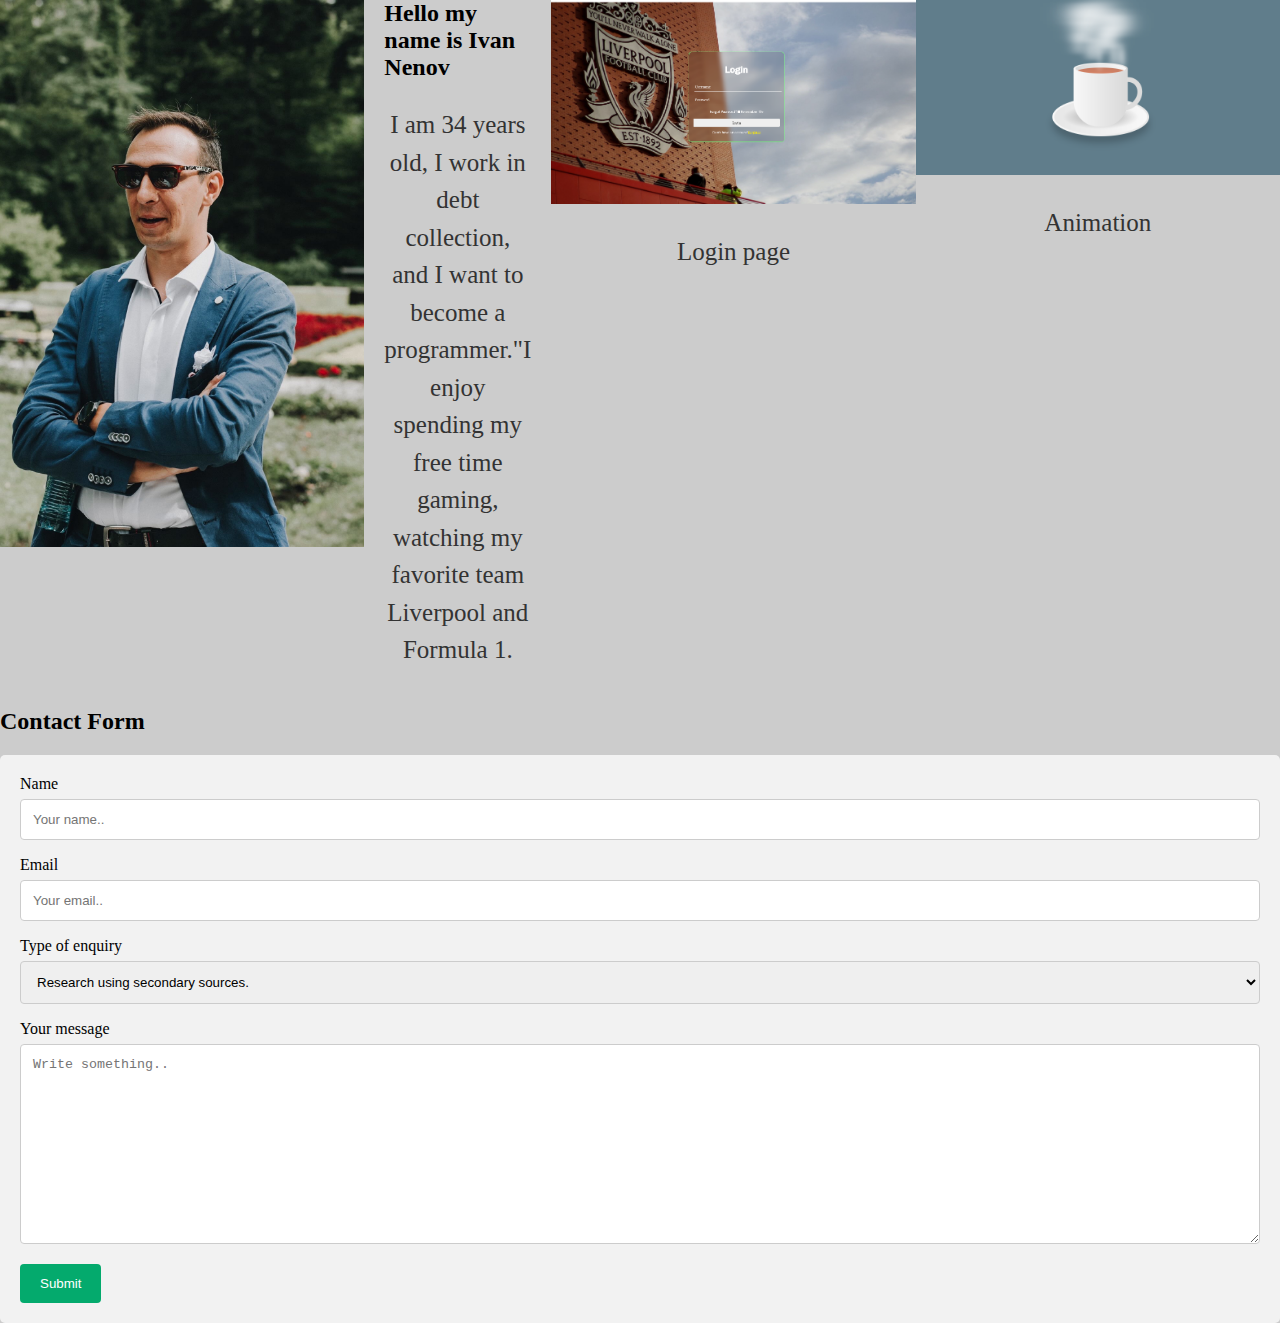
<file: 1stProject.html>
<!DOCTYPE html>
<html lang="en">

<head>
    <meta charset="UTF-8">
    <meta name="viewport" content="width=device-width, initial-scale=1.0">
    <link rel="stylesheet" href="1stProject.css">
    <title>Document</title>
</head>

<body>
    <div class="container">
        <div class="photo">
            <img src="Image-1.jpg" alt="photo">
        </div>
        <div class="text">
            <h1>Hello my name is Ivan Nenov</h1>
            <p>I am 34 years old, I work in debt collection, and I want to become a programmer."I enjoy spending my free
                time gaming, watching my favorite team Liverpool and Formula 1.</p>
        </div>
        <div class="photo2">
            <img src="img2.png" alt="photo2">
            <p>Login page</p>
        </div>
        <div class="photo3">
            <img src="img3.png" alt="photo3">
            <p>Animation</p>
        </div>

    </div>
    <h2>Contact Form</h2>

<div class="content">
    <form action="action_page.php">
      <label for="fname">Name</label>
      <input type="text" id="fname" name="name" placeholder="Your name..">
  
      <label for="email">Email</label>
      <input type="text" id="email" name="email" placeholder="Your email..">
  
      <label for="type">Type of enquiry</label>
      <select id="type" name="enquiry">
        <option value="Research using secondary sources">Research using secondary sources.</option>
        <option value="Comparative and fair testing">Comparative and fair testing.</option>
        <option value="Observing over time">Observing over time.</option>
        <option value="Pattern seeking">Pattern seeking.</option>
        <option value="Identifying, classifying and grouping">Pattern seeking.</option>
      </select>
  
      <label for="message">Your message</label>
      <textarea id="message" name="message" placeholder="Write something.." style="height:200px"></textarea>
  
      <input type="Submit" value="Submit">
    </form>
  </div>
  

</html>
</file>
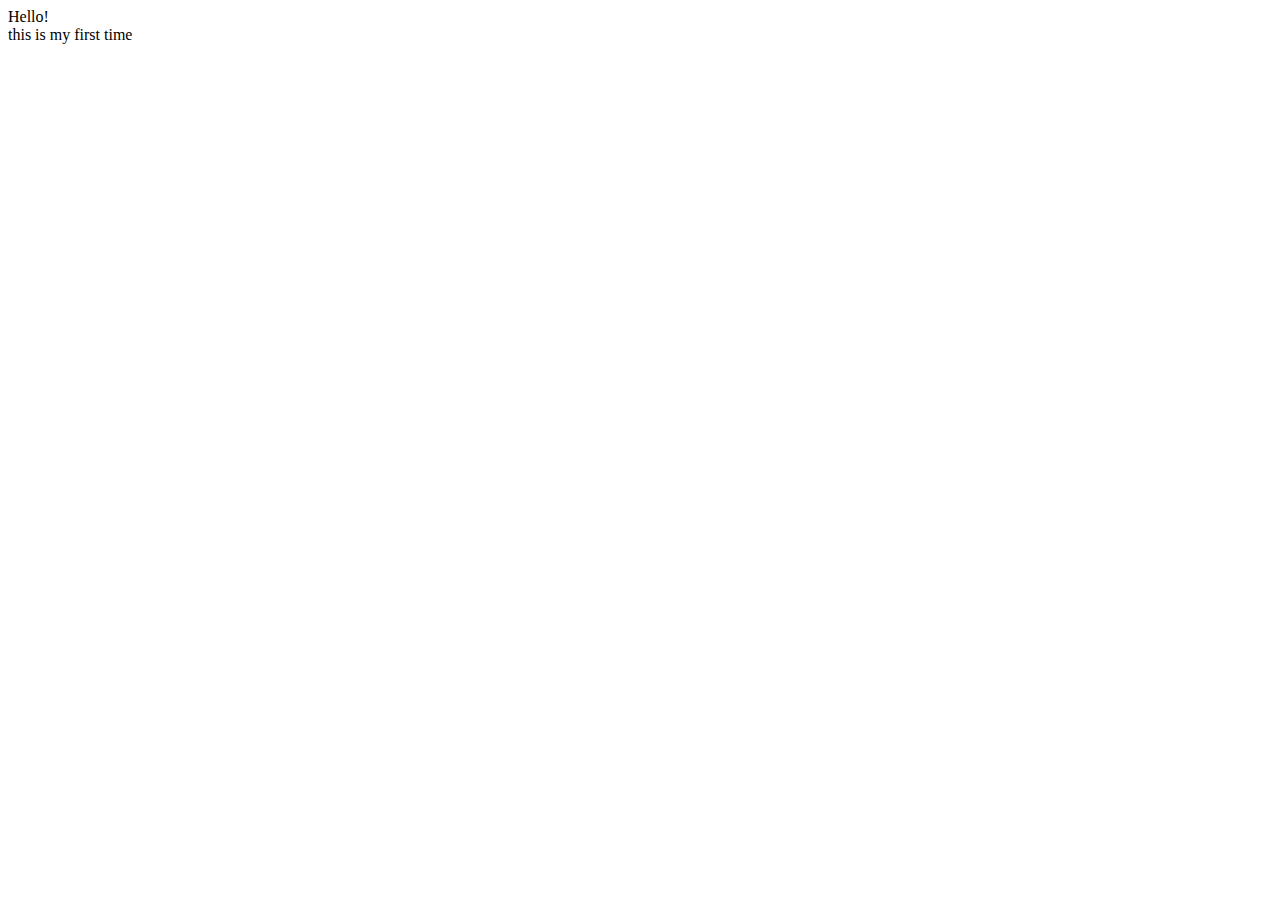
<file: alone.html>
<!DOCTYPE html>
<html lang="en">
<head>
    <meta charset="UTF-8">
    <meta name="viewport" content="width=device-width, initial-scale=1.0">
    <title>Document</title>
</head>
<body>
    <div id="container"></div>
    
</body>
<script src="alone.js"></script>
</html>
</file>
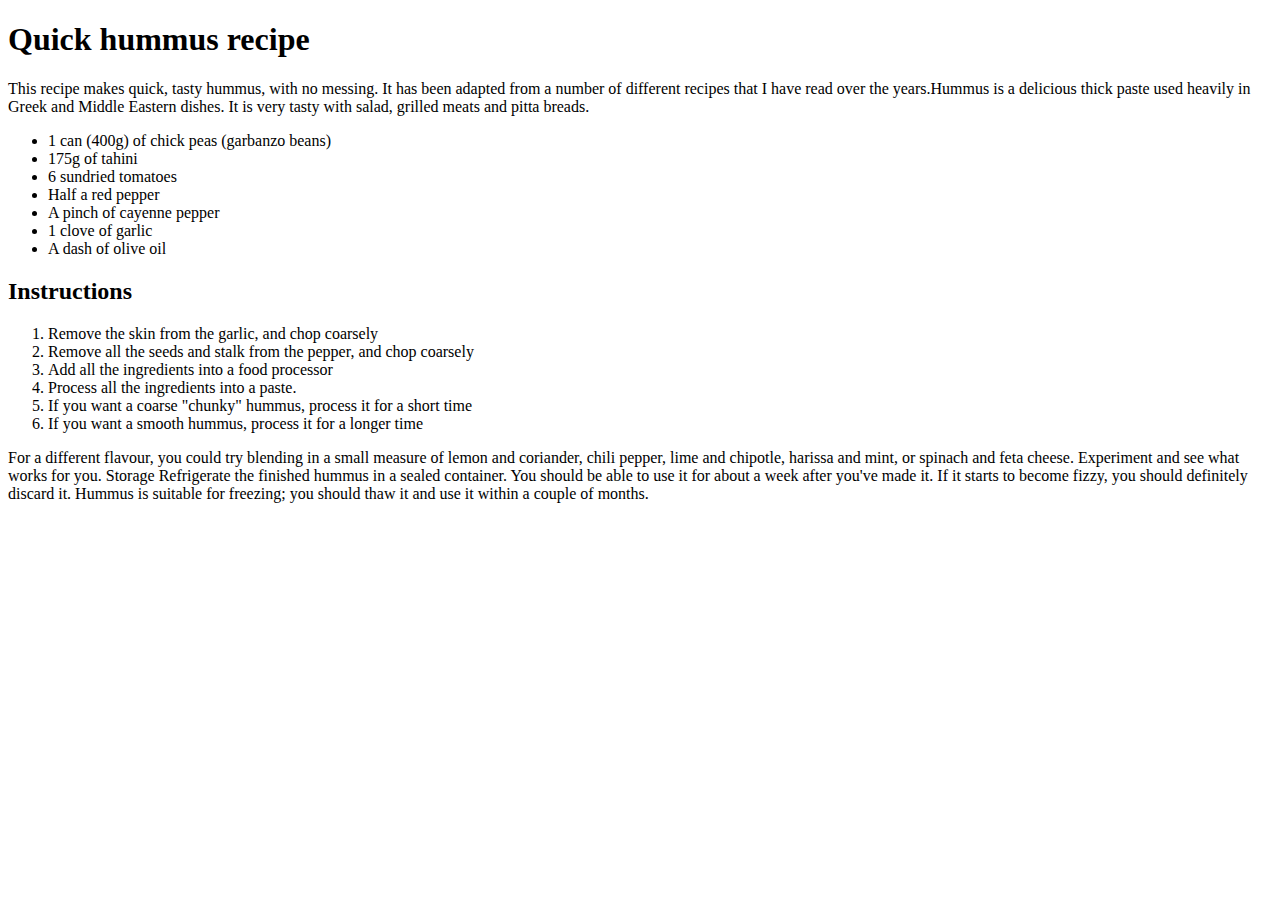
<file: alone3.html>
<!DOCTYPE html>
<html lang="en">

<head>
    <meta charset="UTF-8">
    <meta name="viewport" content="width=device-width, initial-scale=1.0">
    <title>Document</title>
</head>

<body>
    <h1>Quick hummus recipe</h1>
    <p> This recipe makes quick, tasty hummus, with no messing. It has been adapted from a number of different recipes
        that I have read over the years.Hummus is a delicious thick paste used heavily in Greek and Middle Eastern
        dishes. It is very tasty with salad, grilled meats and pitta breads.
    </p>
    <ul>
        <li>1 can (400g) of chick peas (garbanzo beans)</li>
        <li>175g of tahini</li>
        <li>6 sundried tomatoes</li>
        <li>Half a red pepper</li>
        <li>A pinch of cayenne pepper</li>
        <li>1 clove of garlic</li>
        <li>A dash of olive oil</li>
    </ul>
    <h2>Instructions</h2>
    <ol>
        <li>Remove the skin from the garlic, and chop coarsely</li>
        <li>Remove all the seeds and stalk from the pepper, and chop coarsely</li>
        <li>Add all the ingredients into a food processor</li>
        <li>Process all the ingredients into a paste.</li>
        <li>If you want a coarse "chunky" hummus, process it for a short time</li>
        <li>If you want a smooth hummus, process it for a longer time</li>

    </ol>
    <p>For a different flavour, you could try blending in a small measure of lemon and coriander, chili pepper, lime and
        chipotle, harissa and mint, or spinach and feta cheese. Experiment and see what works for you.

        Storage

        Refrigerate the finished hummus in a sealed container. You should be able to use it for about a week after
        you've made it. If it starts to become fizzy, you should definitely discard it.

        Hummus is suitable for freezing; you should thaw it and use it within a couple of months.
    </p>
</body>

</html>
</file>
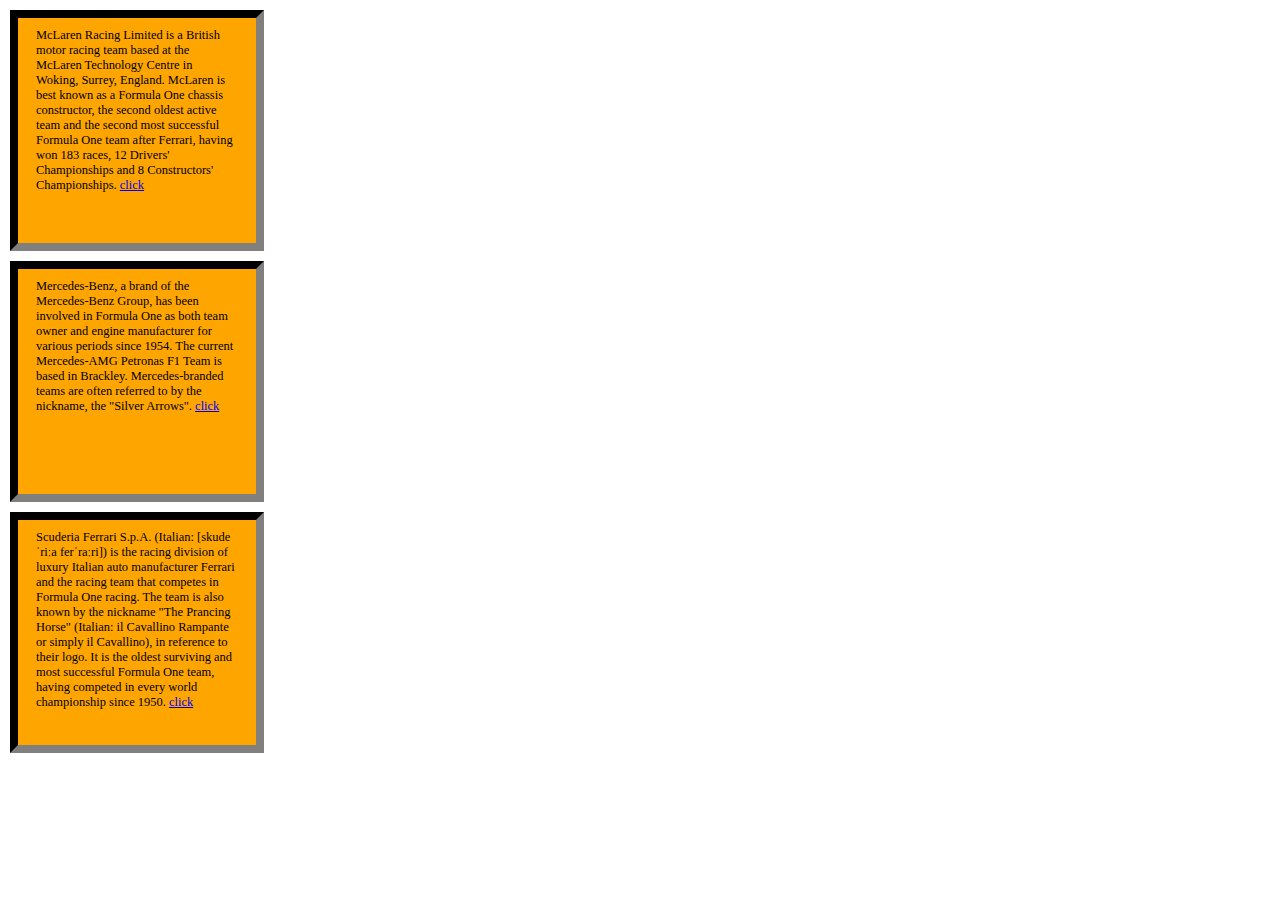
<file: homework.html>
<!DOCTYPE html>
<html lang="en">

<head>
    <meta charset="UTF-8">
    <meta name="viewport" content="width=device-width, initial-scale=1.0">
    <title>Document</title>
    <link href="style3.css" rel="stylesheet">
</head>

<body>
    <div class="box">McLaren Racing Limited is a British motor racing team based at the McLaren Technology Centre in
        Woking, Surrey, England. McLaren is best known as a Formula One chassis constructor, the second oldest active
        team and the second most successful Formula One team after Ferrari, having won 183 races, 12 Drivers'
        Championships and 8 Constructors' Championships.
        <a href="https://en.wikipedia.org/wiki/McLaren">click</Link></a>
    </div>
    <div class="box">Mercedes-Benz, a brand of the Mercedes-Benz Group, has been involved in Formula One as both team
        owner and engine manufacturer for various periods since 1954. The current Mercedes-AMG Petronas F1 Team is based
        in Brackley. Mercedes-branded teams are often referred to by the nickname, the
        "Silver Arrows".
        <a href="https://en.wikipedia.org/wiki/Mercedes-Benz_in_Formula_One">click</Link></a>
    </div>
    <div class="box">Scuderia Ferrari S.p.A. (Italian: [skudeˈriːa ferˈraːri]) is the racing division of luxury Italian
        auto manufacturer Ferrari and the racing team that competes in Formula One racing. The team is also known by the
        nickname "The Prancing Horse" (Italian: il Cavallino Rampante or simply il Cavallino), in reference to their
        logo. It is the oldest surviving and most successful Formula One team, having competed in every world
        championship since 1950.
        <a href="https://en.wikipedia.org/wiki/Scuderia_Ferrari">click</Link></a>
    </div>
</body>

</html>
</file>
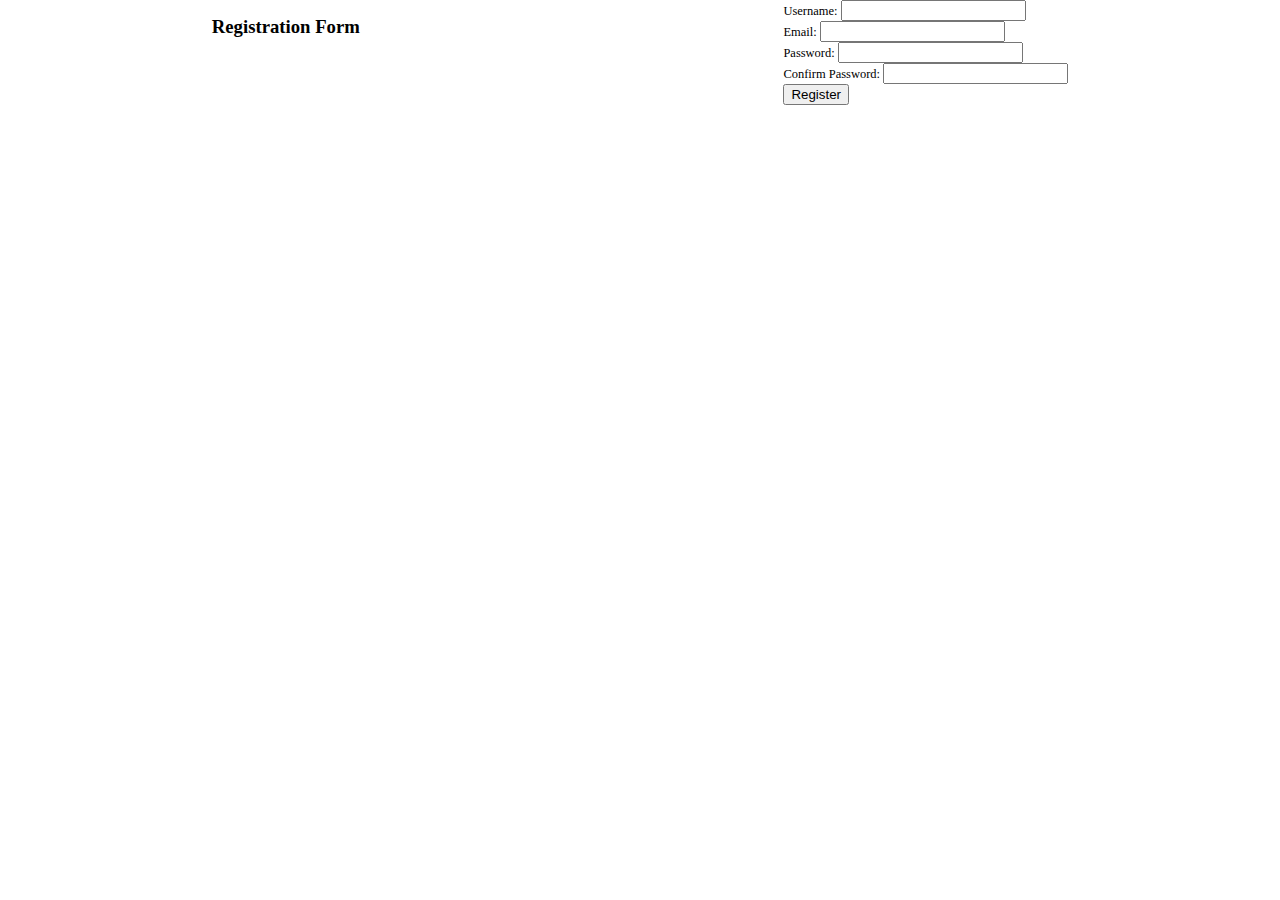
<file: homework3.html>
<!DOCTYPE html>
<html lang="en">
<head>
    <meta charset="UTF-8">
    <meta name="viewport" content="width=device-width, initial-scale=1.0">
    <title>Registration Form</title>
    <link rel="stylesheet" href="style3.css">
</head>
<body>
    <div class="container">
        <h2>Registration Form</h2>
        <form action="submit.php" method="post">
            <div class="form-group">
                <label for="username">Username:</label>
                <input type="text" id="username" name="username" required>
            </div>
            <div class="form-group">
                <label for="email">Email:</label>
                <input type="email" id="email" name="email" required>
            </div>
            <div class="form-group">
                <label for="password">Password:</label>
                <input type="password" id="password" name="password" required>
            </div>
            <div class="form-group">
                <label for="confirm-password">Confirm Password:</label>
                <input type="password" id="confirm-password" name="confirm-password" required>
            </div>
            <button type="submit">Register</button>
        </form>
    </div>
</body>
</html>
</file>
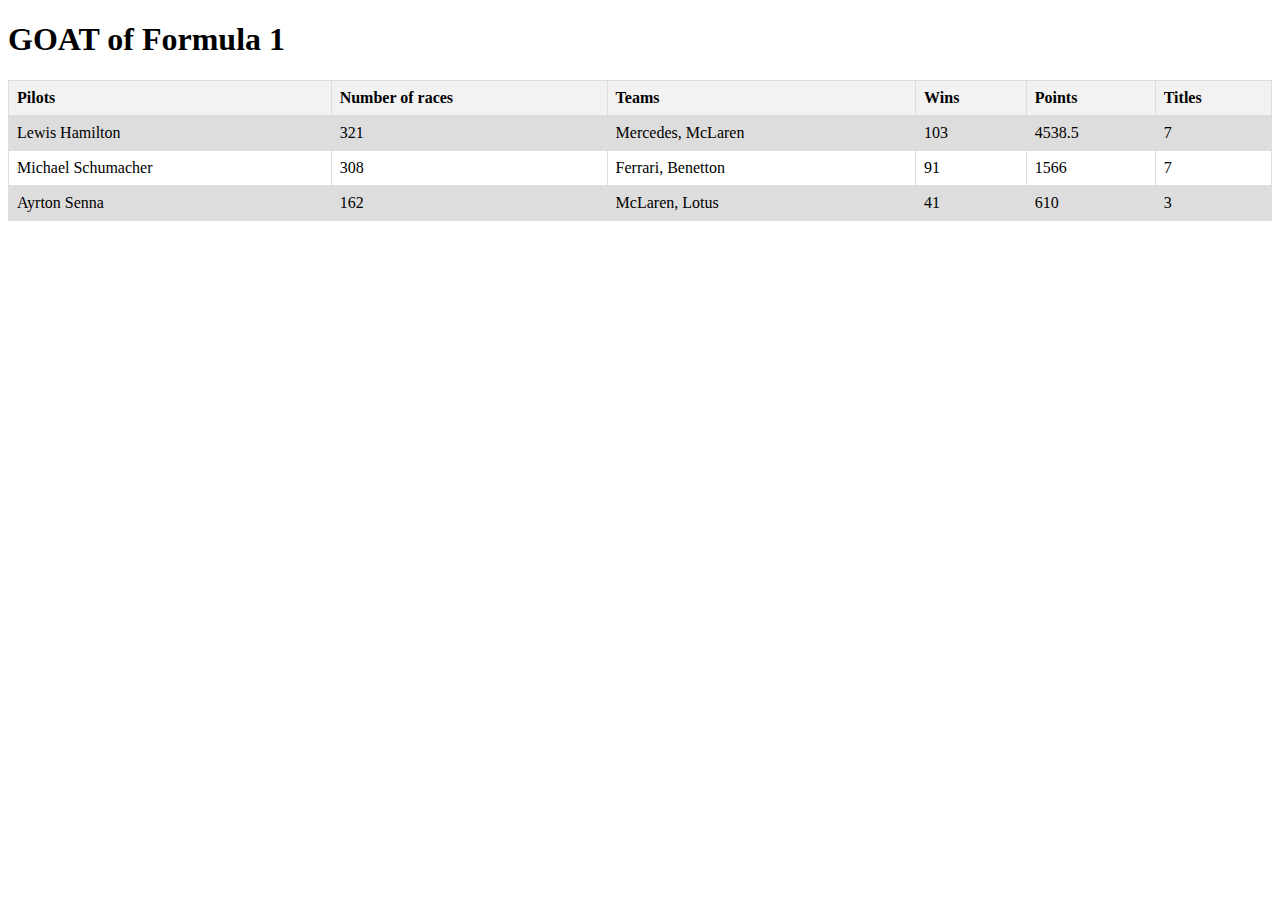
<file: homework4.html>
<!DOCTYPE html>
<html lang="bg">
<head>
<meta charset="UTF-8">
<meta name="viewport" content="width=device-width, initial-scale=1.0">
<title>GOAT of Formula 1</title>
<link rel="stylesheet" href="homerwork4.css">

<style>
     table {
        width: 100%;
        border-collapse: collapse;
    }
    th, td {
        border: 1px solid #dddddd;
        text-align: left;
        padding: 8px;
    }
    th {
        background-color: #f2f2f2;
    }
    tr:nth-child(even) {
        background-color: #dddddd;
    }
</style>
</head>
<body>

<h1>GOAT of Formula 1</h1>

<table>
  <tr>
    <th>Pilots</th>
    <th>Number of races</th>
    <th>Teams</th>
    <th>Wins</th>
    <th>Points</th>
    <th>Titles</th>
  </tr>
  <tr>
    <td>Lewis Hamilton</td>
    <td>321</td>
    <td>Mercedes, McLaren</td>
    <td>103</td>
    <td>4538.5</td>
    <td>7</td>
  </tr>
  <tr>
    <td>Michael Schumacher</td>
    <td>308</td>
    <td>Ferrari, Benetton</td>
    <td>91</td>
    <td>1566</td>
    <td>7</td>
  </tr>
  <tr>
    <td>Ayrton Senna</td>
    <td>162</td>
    <td>McLaren, Lotus</td>
    <td>41</td>
    <td>610</td>
    <td>3</td>
  </tr>
</table>

</body>
</html>
</file>
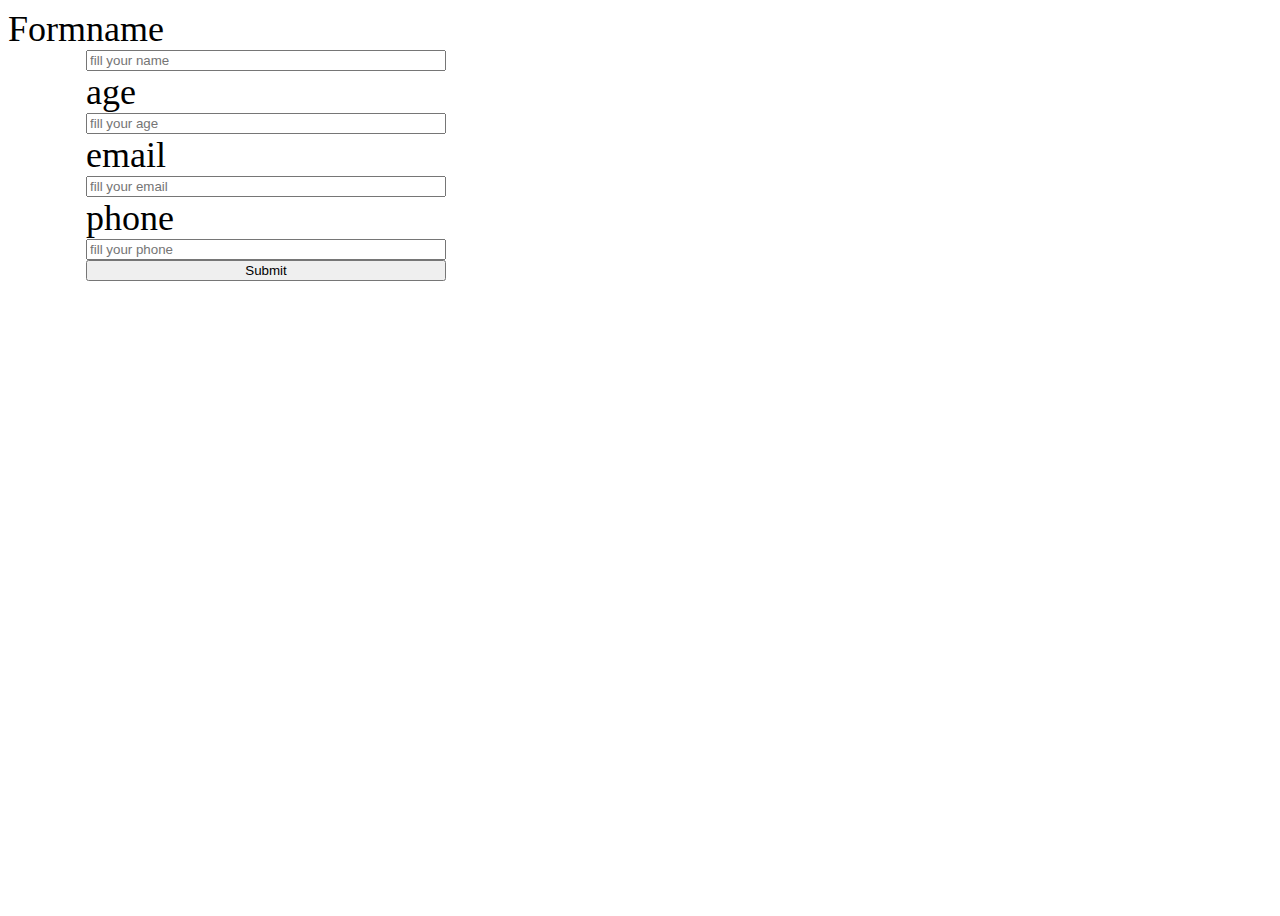
<file: index2.html>
<!DOCTYPE html>
<html lang="en">

<head>
    <link rel="preconnect" href="https://fonts.googleapis.com">
    <link rel="preconnect" href="https://fonts.gstatic.com" crossorigin>
    <link
        href="https://fonts.googleapis.com/css2?family=Josefin+Sans:ital,wght@0,100..700;1,100..700&family=Reggae+One&family=Sofia&display=swap"
        rel="stylesheet">
    <link rel="stylesheet" href="styles2.css">
</head>

<body>
   

<section id="section2">
    <p2>Form</p2>
    <form>
        <label for="name">name</label>
        <input id="name" placeholder="fill your name" />
        <label for="age">age</label>
        <input id="age" placeholder="fill your age" />
        <label for="email">email</label>
        <input id="email" type="email" minlength="10"  placeholder="fill your email" />
        <label for="phone">phone</label>
        <input id="phone" type="number" max="6"  placeholder="fill your phone" />
        <input type="submit" title="click">

    </form>

</body>

</html>
</file>
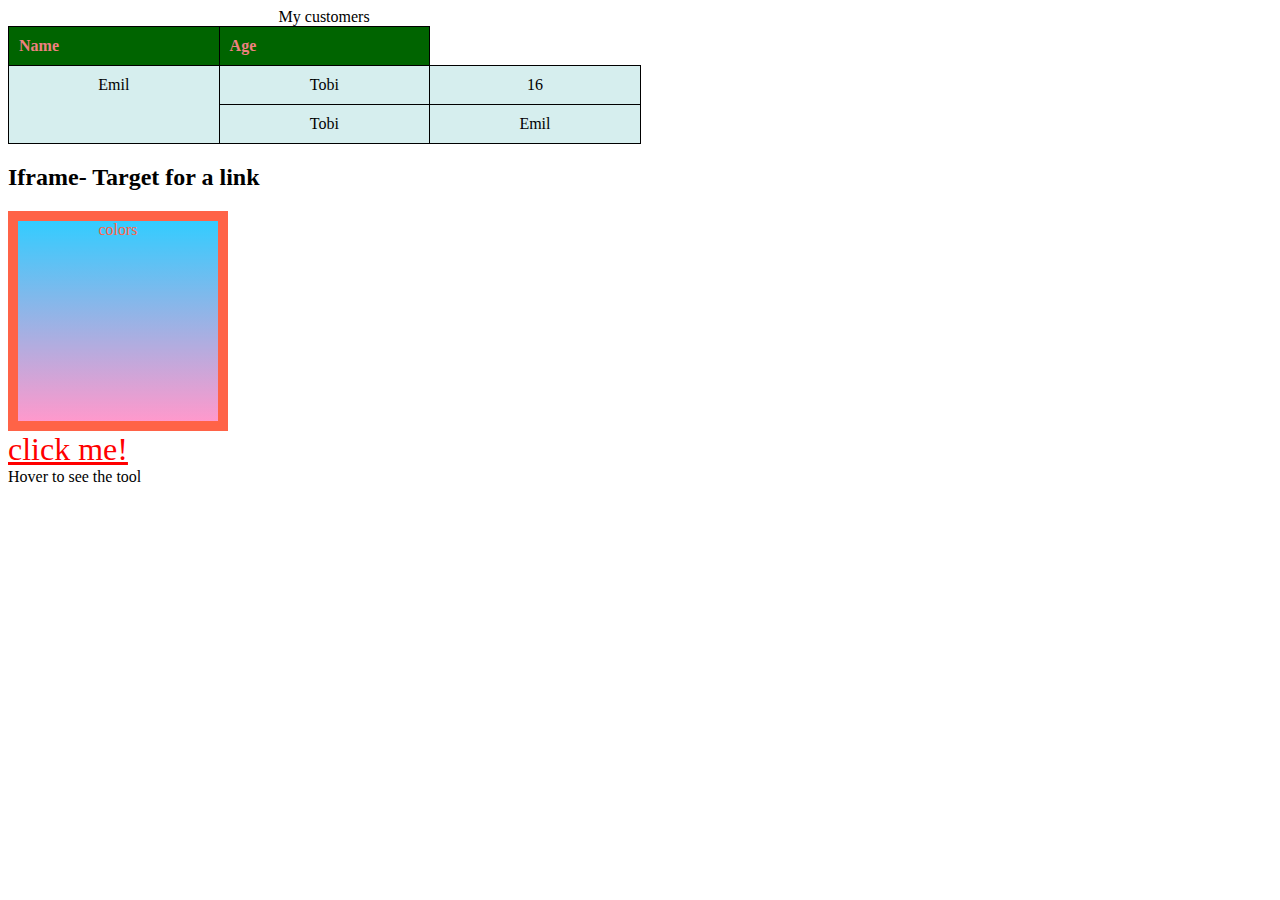
<file: index3.html>
<!DOCTYPE html>
<html lang="bg">

<head>
    <meta charset="UTF-8">
    <meta name="viewport" content="width=device-width, initial-scale=1.0">
    <title>Demo Html</title>
    <link rel="stylesheet" href="style4.css">
</head>

<body>
    <table>
        <caption>My customers</caption>
        <colgroup>
            <col span="3" style="background-color:#D6EEEE;">
            <col span="3" style="visibility: collapse;">
        </colgroup>
        <tr>
            <th>Name</th>
            <th>Age</th>
            
        </tr>
        <tr>
            <td rowspan="2">Emil</td>
            <td>Tobi</td>
            <td>16</td>
        </tr>
        <tr>
            <td>Tobi</td>
            <td>Emil</td>
            <td>10</td>
        </tr>
    </table>
    <h2>Iframe- Target for a link</h2>
    <div class="colors">colors</div>
    <a target='_blank'href="https://www.google.bg/">click me!</a>
    <p>Hello from me</p>
    <p>What's up dog?</p>
    <div class="tooltip">
        Hover to see the tool
        <p>Hello from me</p>
        <p>What's up dog?</p>
        <p>Nigga?</p>
    </div>
</body>

</html>
</file>
<file: 1stProject.css>
body {
    font-family: 'Times New Roman', Times, serif;
    margin: 0;
    padding: 0;
    background-color: #cccccc;
}

.container {
    display: flex;
    flex-direction: row;
}

.photo {
    flex: 3;
}

.photo img {
    max-width: 100%;
    height: auto;
}

.text {
    flex: 1;
    padding: 0 20px;
}
.text h1 {
    font-family: 'Times New Roman', Times, serif;
    font-size: 24px;
    margin-top: 0;
}

.text {
    font-size: 16px;
}

.photo2 {
    flex: 3;
}

.photo2 img {

    max-width: 100%;
    height: auto;
}
.photo3 {
    flex: 3;
}

.photo3 img {

    max-width: 100%;
    height: auto;
}
p {
    font-family: 'Times New Roman', Times, serif;
    font-size: 25px; 
    line-height: 1.5; 
    color: #333; 
    margin-bottom: 20px;
    text-align: center;
}
input[type=text],select,textarea {
    width: 100%;
    padding: 12px;
    border: 1px solid #ccc;
    border-radius: 4px;
    box-sizing: border-box;
    margin-top: 6px;
    margin-bottom: 16px;
    resize: vertical;
}

input[type=submit] {
    background-color: #04AA6D;
    color: white;
    padding: 12px 20px;
    border: none;
    border-radius: 4px;
    cursor: pointer;
}

input[type=submit]:hover {
    background-color: #45a049;
}

.content {
    border-radius: 5px;
    background-color: #f2f2f2;
    padding: 20px;
}
</file>
<file: style3.css>
body {
    padding: 0;
    margin: 0;
    font-size: 78%;
}
 
.container {
    display: flex;
    justify-content: space-around;
    flex-wrap: wrap;
}
.box{
    background-color: orange;
    width: 200px;
    height: 200px;
    padding: 10px 20px 15px 18px;
    margin: 10px 20px 15px 18px;
    border: inset 8px rgb(46, 45, 45);  
    margin: 10px;
}
 
.box2 {
    background-color: orange;
    width: 200px;
    height: 200px;
    padding: 15px 25px 20px 23px;
    margin: 15px 25px 20px 23px;
    background-color: silver;
    border: 2mm ridge rgb(12, 11, 11);
}
 
.box3 {
    background-color: rgb(255, 0, 0);
    color: yellow;
    width: 200px;
    height: 200px;
    padding: 20px 30px 25px 28px;
    margin: 20px 30px 25px 28px;
    border: 3px solid black;
}
</file>
<file: homerwork4.css>
table {
    width: 100%;
    border-collapse: collapse;
}

th, td {
    border: 1px solid #dddddd;
    text-align: left;
    padding: 8px;
}

th {
    background-color: #f2f2f2;
}

tr:nth-child(even) {
    background-color: #dddddd;
}

tr.hamilton {
    background-color: silver;
}

tr.schumacher {
    background-color: red;
}

tr.senna {
    background-color: yellow;
}
</file>
<file: styles2.css>
body {
    font-size: 36px;
}

.text {
    color: blueviolet;
    background-color: aliceblue;
    text-align: center;
    vertical-align: text-top;
    text-decoration-line: overline underline;
    text-decoration-color: brown;
    text-decoration-style: wavy;
    text-shadow: 2px 2px 5px black;
    font-family: "Sofia", Helvetica, sans-serif;
    font-weight: bolder;
    font-style: italic;
    font-variant: normal;
}

h1 {
    padding: 40px;
    text-decoration-thickness: 1.2px;
    text-transform: capitalize;
    text-indent: 100px;
    letter-spacing: 1.8px;
    line-height: 0px;
    word-spacing: 10px;
    font-size: 0.8em;
}

p {
    padding: 40px;
    text-decoration-thickness: 1.2px;
    text-transform: capitalize;
    text-indent: 100px;
    letter-spacing: 1.8px;
    line-height: 0px;
    word-spacing: 10px;
}

div {
    font-size: 100px;
}

span {
    font-size: 2em;
}
section{
    height: 100vh;
    display: flex;
}

.button {
    padding: 10px 20px;
    cursor: pointer;
    background-color: azure;
    border-radius: 12%;
}

.button-container {
    display: inline-block;
    padding: 10px;
    border: solid 2px red;
}

form{
    display: flex;
    flex-direction:column ;
    width: 40vh;
}
input{
    display: inline-block;
}
button{
    padding: 20px 30px;
    width: 30%;
}
#name {
    align-items: flex-end;
}
</file>
<file: style4.css>
table{
    width: 100%;
    border-spacing: 20px;
    border-collapse: collapse;
    table-layout: fixed;
}
th, td{
    padding: 10px;
    border: 1px solid black;
    text-align: center;
}
th{
    background-color:darkgreen ;
    color: lightcoral;
}
tr{
    border-bottom: 1px solid black;
}
tr:hover{
    background-color: red;
}
th{
    text-align: left;
}
td{
    vertical-align: top;
}
.colors{
    height: 200px;
    width: 200px;
    opacity: 2;
    background: linear-gradient(to bottom,#33ccff 0%, #ff99cc 100%);
    border: 10px solid currentColor;
    color: tomato;
    text-align: center;
}
a{
    font-size: 2rem;
}
a:active{
    color: blue;
}
a:link{
    color: red;
}
a:visited{
    color: #ff99cc;
}
a:hover{
    font-size: 3rem;
}
p{
    display: none;
    background-color: yellow;
    padding: 20px;
}
div:hover p{
    display: block;
}
p:first-child{
    color: blue;
}
p:last-child{
    color: darkorchid;
}
p:nth-child(2){
    background-color: plum;
}
.tooltip > * {
    color: red;
}
</file>
